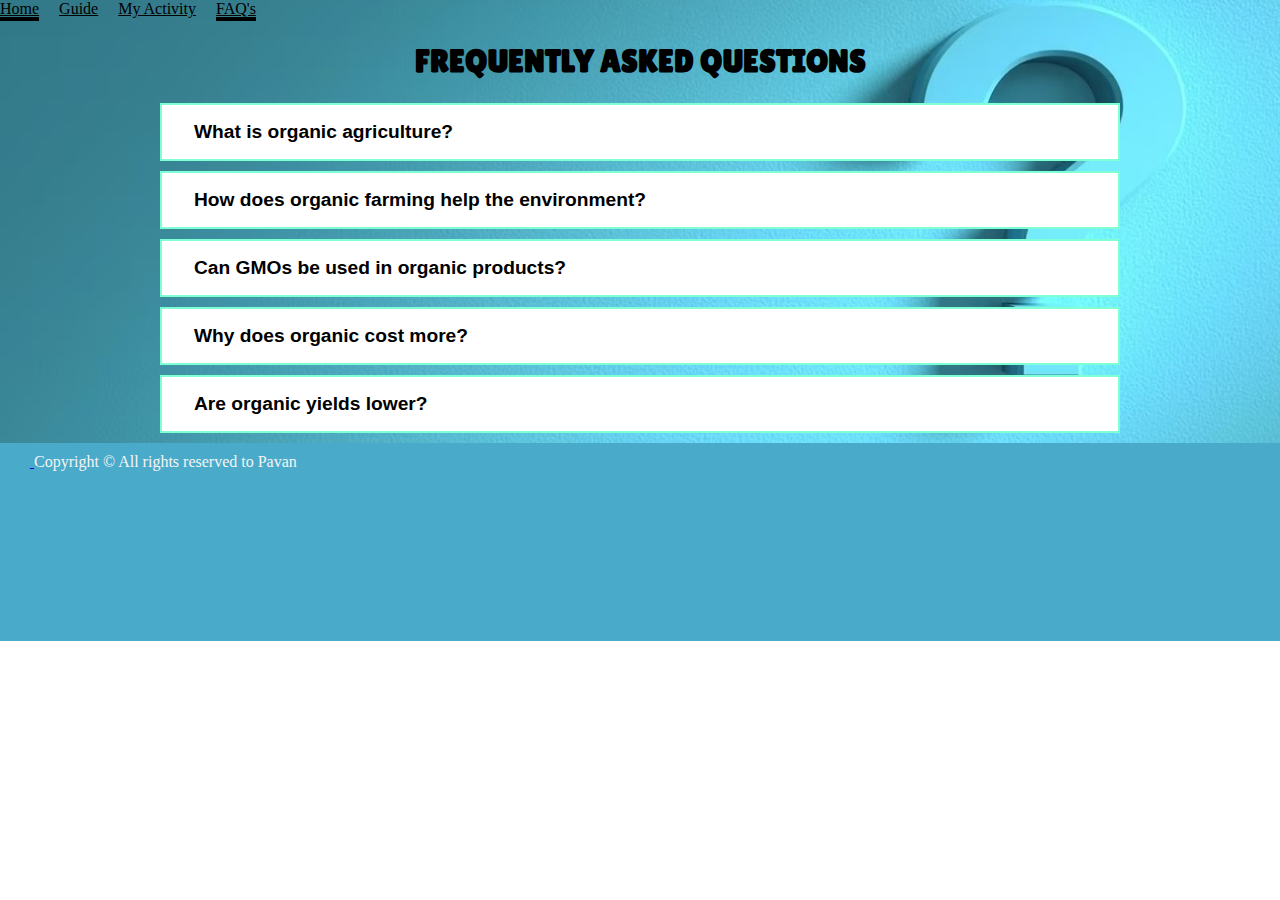
<file: faq.html>
<!DOCTYPE html>
<html lang="en">
<head>
    <meta charset="UTF-8">
    <meta name="viewport" content="width=device-width, initial-scale=1.0">
    <title>FAQ's</title>
    <link href="https://cdn.jsdelivr.net/npm/bootstrap@5.3.0/dist/css/bootstrap.min.css" rel="stylesheet" integrity="sha384-9ndCyUaIbzAi2FUVXJi0CjmCapSmO7SnpJef0486qhLnuZ2cdeRhO02iuK6FUUVM" crossorigin="anonymous">

    <link rel="stylesheet" href="faq.css">   
    <link
    rel="stylesheet"
    href="https://cdnjs.cloudflare.com/ajax/libs/font-awesome/6.2.1/css/all.min.css"
    integrity="sha512-MV7K8+y+gLIBoVD59lQIYicR65iaqukzvf/nwasF0nqhPay5w/9lJmVM2hMDcnK1OnMGCdVK+iQrJ7lzPJQd1w=="
    crossorigin="anonymous"
    referrerpolicy="no-referrer"
  /> 
  <link rel="preconnect" href="https://fonts.googleapis.com">
    <link rel="preconnect" href="https://fonts.gstatic.com" crossorigin>
    <link href="https://fonts.googleapis.com/css2?family=Lilita+One&family=Permanent+Marker&display=swap" rel="stylesheet">
</head>
<body>
    <div class="hero">
        <header class="mx-3 d-flex w-100 h-100 p-3 mx-auto flex-column">
            <div class="mb-5">
              <nav class="nav nav-masthead justify-content-center float-md-end px-3 pt-2">
                <a class="nav-link fw-bold py-1 px-0 " aria-current="page" href="./index.html">Home</a>
                <a class="nav-link fw-bold py-1 px-0" href="./guide.html">Guide</a>
                <a class="nav-link fw-bold py-1 px-0" href="./myactivity.html">My Activity</a>
                <a class="nav-link fw-bold py-1 px-0 active" href="./faq.html">FAQ's</a>
              </nav>
            </div>
          </header>
    

    <div class="wrapper">
        <h1 class="wrapping">FREQUENTLY ASKED QUESTIONS</h1>

        <div class="faq">
            <button class="accordion">What is organic agriculture?
                <i class="fa-solid fa-chevron-down"></i>
            </button>
            <div class="panel">
                <p>Organic food production is based on a system of farming that mimics natural ecosystems that balance pest and beneficial organism populations and maintain and replenish fertility of the soil.  The term ‘organic’ in the United States is applied to the agricultural products produced on farms that adhere to the USDA’s National Organic Program (NOP) Rule.</p>
            </div>              
        </div>

        <div class="faq">
            <button class="accordion">How does organic farming help the environment?
                <i class="fa-solid fa-chevron-down"></i>
            </button>
            <div  class="panel">
                <p>Organic farms use production practices with environmental benefits such as water management practices, no-till or minimum tillage, habitat maintenance for beneficial insects and vertebrates, and biological pest control. These ecologically protective practices contribute to enhanced ecosystem services and benefit water quality, soil health, and biodiversity.</p>
            </div>              
        </div>

        <div class="faq">
            <button class="accordion">Can GMOs be used in organic products?
                <i class="fa-solid fa-chevron-down"></i>
            </button>
            <div class="panel">
                <p>The use of genetic engineering, or genetically modified organisms (GMOs) is prohibited in organic products. This means an organic farmer can’t plant GMO seeds, an organic cow can’t eat GMO alfalfa or corn, and an organic soup producer can’t use any GMO ingredients. To meet the USDA organic regulations, farmers and processors must show they aren’t using GMOs and that they are protecting their products from contact with prohibited substances from farm to table.</p>
            </div>              
        </div>

        <div class="faq">
            <button class="accordion">Why does organic cost more?
                <i class="fa-solid fa-chevron-down"></i>
            </button>
            <div class="panel">
                <p>The cost of organic food is higher than that of conventional food because the organic price tag more closely reflects the true cost of growing the food: substituting labor and intensive management for chemicals. These costs may include cleanup of polluted water and remediation of pesticide contamination.</p>
            </div>              
        </div>

        <div class="faq">
            <button class="accordion">Are organic yields lower?
                <i class="fa-solid fa-chevron-down"></i>
            </button>
            <div  class="panel">
                <p>Farm data from USDA producer surveys show organic crop yields may be lower than those of conventional production. The yield differences estimated from USDA farm data are similar to those estimated by comparing USDA’s 2011 Certified Organic Production Survey with USDA’s 2011 Crop Production Report. The yield differences revealed by survey data may be due to the unique problems encountered by organic systems outside of the experimental setting, such as effective weed control.</p>
            </div>              
        </div>
        </div>


        <footer class="d-flex fbg flex-wrap justify-content-between align-items-center py-3 mt-4 border-top ">
            <div class="col-md-4 d-flex align-items-center">
            <a href="/" class="mb-3 me-2 mb-md-0 text-body-secondary text-decoration-none lh-1">
                <svg class="bi" width="30" height="24"><use xlink:href="#bootstrap"></use></svg>
            </a>
            <span class="mb-3 mb-md-0 " style="color: whitesmoke;">Copyright © All rights reserved to Pavan</span>
            </div>

            <ul class="nav col-md-4 px-4 justify-content-end list-unstyled d-flex">
            <li class="ms-3"><a class="text-body-secondary" style="font-size: 30px;" href="https://www.linkedin.com/in/sai-pavan-goli-b4b68325a/"><i class="fa-brands fa-linkedin"></i></use></svg></a></li>            
            <li class="ms-3"><a class="text-body-secondary" style="font-size: 30px;" href="https://github.com/pavangoli02"><i class="fa-brands fa-github"></i></use></svg></a></li>
            <li class="ms-3"><a class="text-body-secondary" style="font-size: 30px;" href="mailto:pavansvcn553@gmail.com"><i class="fa-regular fa-envelope"></i></i></use></svg></a></li>            
            <li class="ms-3"><a class="text-body-secondary" style="font-size: 30px;" href="https://twitter.com/ThePavan_02"><i class="fa-brands fa-twitter"></i></use></svg></a></li>
            <li class="ms-3"><a class="text-body-secondary" style="font-size: 30px;" href="https://www.instagram.com/noisyboy_pavan/"><i class="fa-brands fa-instagram"></i></use></svg></a></li>           
            </ul>
        </footer>
    

        <script>
            var acc = document.getElementsByClassName("accordion");
            var i;
    
            for (i = 0; i < acc.length; i++) {
            acc[i].addEventListener("click", function () {
                this.classList.toggle("active");
                this.parentElement.classList.toggle("active");
    
                var pannel = this.nextElementSibling;
    
                if (pannel.style.display === "block") {
                pannel.style.display = "none";
                } else {
                pannel.style.display = "block";
                }
            });
            }
        </script>
    </div>  




    
</body>
</html>
</file>
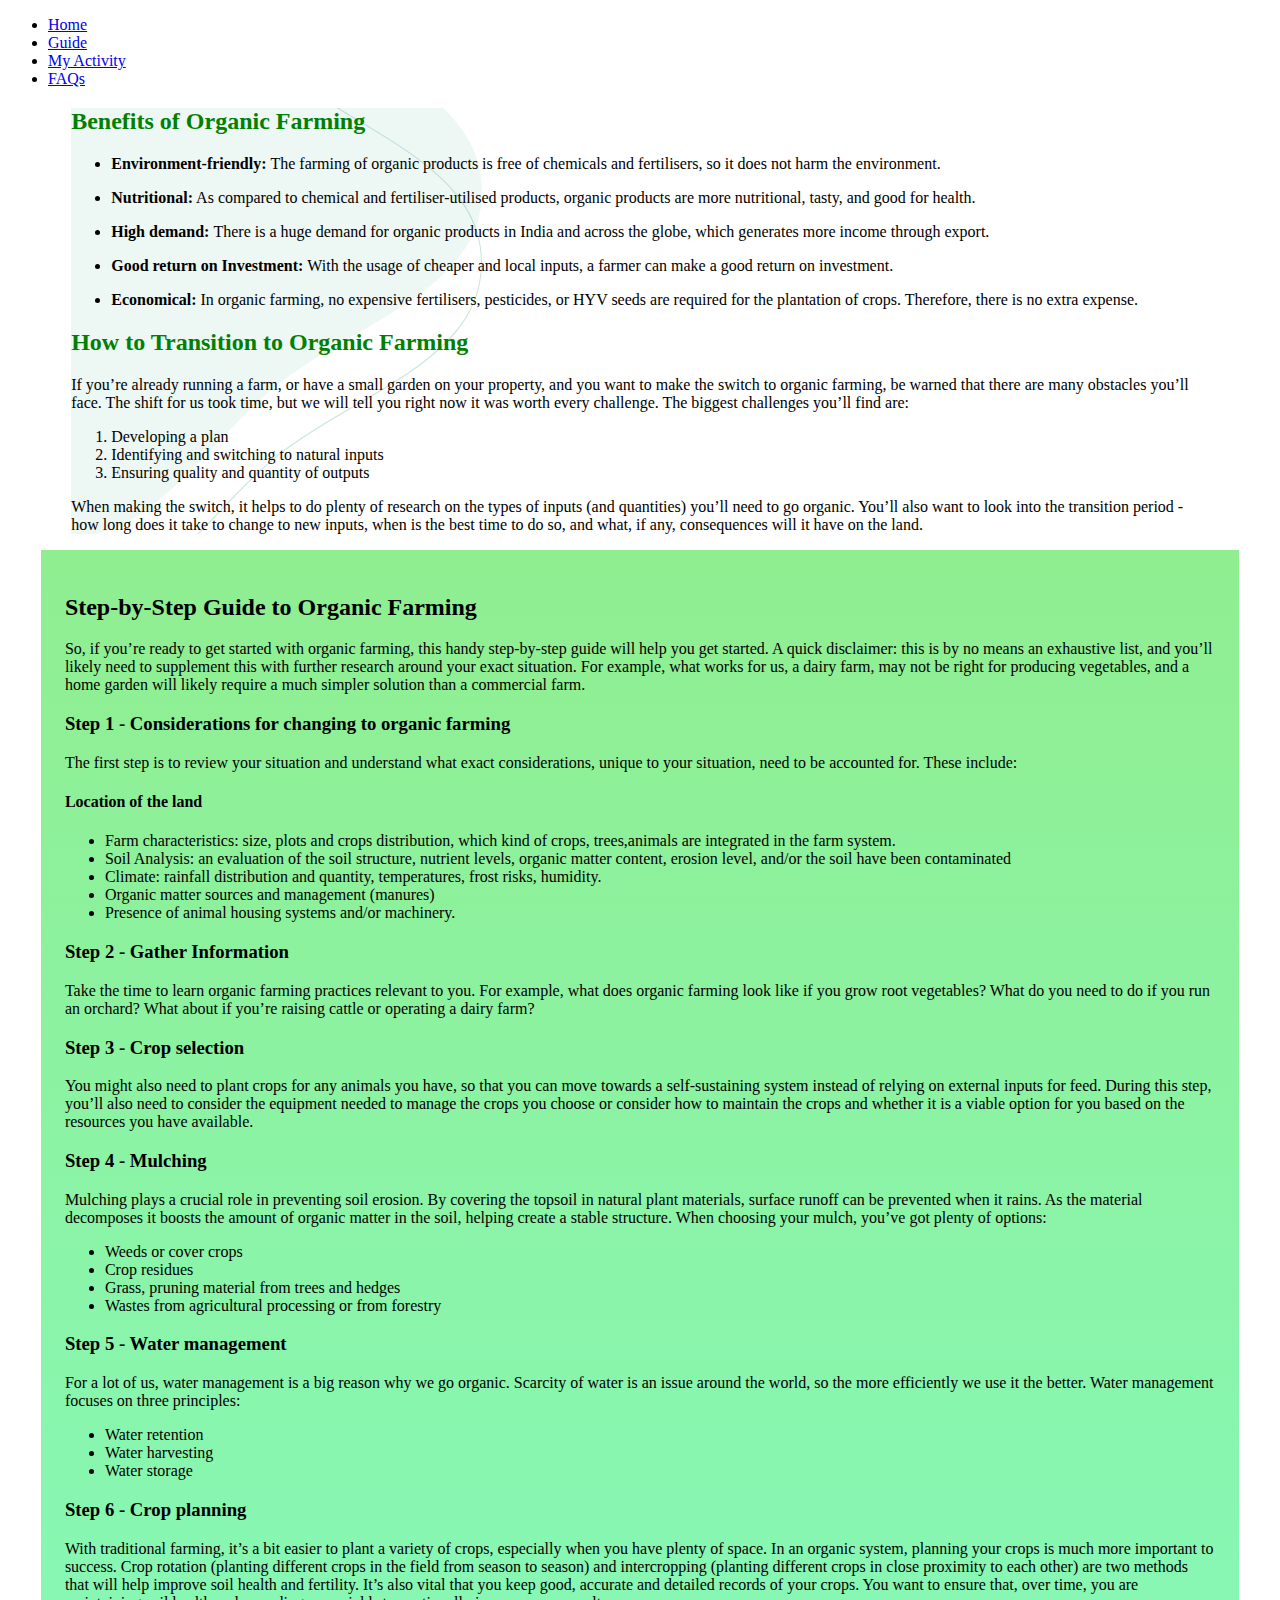
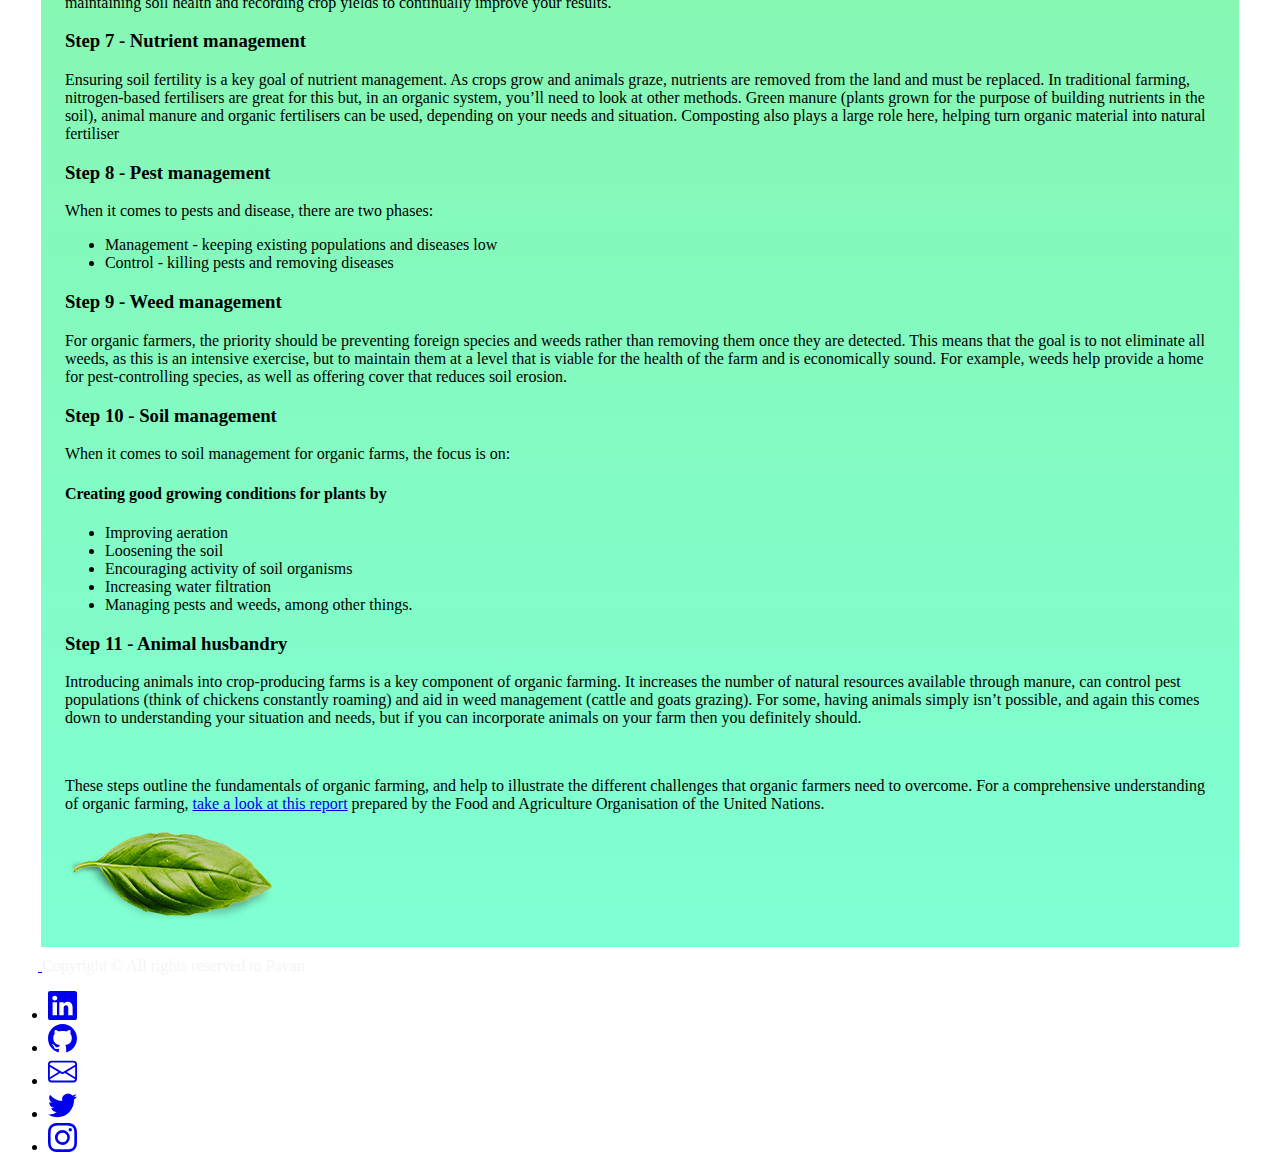
<file: guide.html>
<!DOCTYPE html>
<html lang="en">
<head>
    <meta charset="UTF-8">
    <meta name="viewport" content="width=device-width, initial-scale=1.0">
    <title>Guide</title>
    <link href="https://cdn.jsdelivr.net/npm/bootstrap@5.3.0/dist/css/bootstrap.min.css" rel="stylesheet" integrity="sha384-9ndCyUaIbzAi2FUVXJi0CjmCapSmO7SnpJef0486qhLnuZ2cdeRhO02iuK6FUUVM" crossorigin="anonymous">
    <link rel="stylesheet" href="./guide.css"> 
</head>
<body class="m-0 p-0">

    <header class="d-flex justify-content-center py-3 mb-4 bg-success-subtle">
        <ul class="nav nav-pills">
          <li class="nav-item"><a href="./index.html" class="nav-link fw-bold text-success" >Home</a></li>
          <li class="nav-item"><a href="./guide.html" class="nav-link fw-bold bg-success active" aria-current="page">Guide</a></li>
          <li class="nav-item"><a href="./myactivity.html" class="nav-link fw-bold text-success">My Activity</a></li>
          <li class="nav-item"><a href="./faq.html" class="nav-link fw-bold text-success">FAQs</a></li>
        </ul>
      </header>
    <div class="bg div">
        <h2>Benefits of Organic Farming</h2>
        <ul>
            <li><p> <strong>Environment-friendly: </strong>The farming of organic products is free of chemicals and fertilisers, so it does not harm the environment.</p></li>
            <li><p><strong>Nutritional:</strong> As compared to chemical and fertiliser-utilised products, organic products are more nutritional, tasty, and good for health.</p></li>
            <li><p><strong>High demand: </strong>There is a huge demand for organic products in India and across the globe, which generates more income through export.</p></li>
            <li><p><strong>Good return on Investment: </strong>With the usage of cheaper and local inputs, a farmer can make a good return on investment.</p></li>
            <li><p><strong>Economical: </strong>In organic farming, no expensive fertilisers, pesticides, or HYV seeds are required for the plantation of crops. Therefore, there is no extra expense.</p></li>            
        </ul>
        <h2>How to Transition to Organic Farming</h2>
        <p>If you’re already running a farm, or have a small garden on your property, and you want to make the switch to organic farming, be warned that there are many obstacles you’ll face. The shift for us took time, but we will tell you right now it was worth every challenge. The biggest challenges you’ll find are:</p>
        <ol>
            <li>Developing a plan</li>
            <li>Identifying and switching to natural inputs</li>
            <li>Ensuring quality and quantity of outputs</li>
        </ol>
        <p>When making the switch, it helps to do plenty of research on the types of inputs (and quantities) you’ll need to go organic. You’ll also want to look into the transition period - how long does it take to change to new inputs, when is the best time to do so, and what, if any, consequences will it have on the land. </p>
    </div>
    <div class="steps rounded dive">
            <h2 style="color: black;">Step-by-Step Guide to Organic Farming</h2>
            <p>So, if you’re ready to get started with organic farming, this handy step-by-step guide will help you get started. A quick disclaimer: this is by no means an exhaustive list, and you’ll likely need to supplement this with further research around your exact situation. For example, what works for us, a dairy farm, may not be right for producing vegetables, and a home garden will likely require a much simpler solution than a commercial farm.</p>
            <h3>Step 1 - Considerations for changing to organic farming</h3>
            <p>The first step is to review your situation and understand what exact considerations, unique to your situation, need to be accounted for. These include:</p>
            <h4>Location of the land</h4>
            <ul>
                <li>Farm characteristics: size, plots and crops distribution, which kind of crops, trees,animals are integrated in the farm system.</li>
                <li>Soil Analysis: an evaluation of the soil structure, nutrient levels, organic matter content, erosion level, and/or the soil have been contaminated</li>
                <li>Climate: rainfall distribution and quantity, temperatures, frost risks, humidity.</li>
                <li>Organic matter sources and management (manures)</li>
                <li>Presence of animal housing systems and/or machinery.</li>
            </ul>
            <h3>Step 2 - Gather Information</h3>
            <p>Take the time to learn organic farming practices relevant to you. For example, what does organic farming look like if you grow root vegetables? What do you need to do if you run an orchard? What about if you’re raising cattle or operating a dairy farm?</p>
            <h3>Step 3 - Crop selection</h3>
            <p>You might also need to plant crops for any animals you have, so that you can move towards a self-sustaining system instead of relying on external inputs for feed. During this step, you’ll also need to consider the equipment needed to manage the crops you choose or consider how to maintain the crops and whether it is a viable option for you based on the resources you have available.</p>
            <h3>Step 4 - Mulching</h3>
            <p>Mulching plays a crucial role in preventing soil erosion. By covering the topsoil in natural plant materials, surface runoff can be prevented when it rains. As the material decomposes it boosts the amount of organic matter in the soil, helping create a stable structure. When choosing your mulch, you’ve got plenty of options: </p>
            <ul>
                <li>Weeds or cover crops </li>
                <li>Crop residues </li>
                <li>Grass, pruning material from trees and hedges</li>
                <li>Wastes from agricultural processing or from forestry</li>
            </ul>
            <h3>Step 5 - Water management</h3>
            <p>For a lot of us, water management is a big reason why we go organic. Scarcity of water is an issue around the world, so the more efficiently we use it the better. Water management focuses on three principles: </p>
            <ul>
                <li>Water retention</li>
                <li>Water harvesting</li>
                <li>Water storage</li>
            </ul>
        <h3>Step 6 - Crop planning</h3>
        <p>With traditional farming, it’s a bit easier to plant a variety of crops, especially when you have plenty of space. In an organic system, planning your crops is much more important to success. Crop rotation (planting different crops in the field from season to season) and intercropping (planting different crops in close proximity to each other) are two methods that will help improve soil health and fertility. It’s also vital that you keep good, accurate and detailed records of your crops. You want to ensure that, over time, you are maintaining soil health and recording crop yields to continually improve your results.</p>
        <h3>Step 7 - Nutrient management</h3>
        <p>Ensuring soil fertility is a key goal of nutrient management. As crops grow and animals graze, nutrients are removed from the land and must be replaced. In traditional farming, nitrogen-based fertilisers are great for this but, in an organic system, you’ll need to look at other methods. Green manure (plants grown for the purpose of building nutrients in the soil), animal manure and organic fertilisers can be used, depending on your needs and situation. Composting also plays a large role here, helping turn organic material into natural fertiliser</p>
        <h3>Step 8 - Pest management</h3>
        <p>When it comes to pests and disease, there are two phases: </p>
        <ul>
            <li>Management - keeping existing populations and diseases low</li>
            <li>Control - killing pests and removing diseases</li>
        </ul>
        <h3>Step 9 - Weed management</h3>
        <p>For organic farmers, the priority should be preventing foreign species and weeds rather than removing them once they are detected. This means that the goal is to not eliminate all weeds, as this is an intensive exercise, but to maintain them at a level that is viable for the health of the farm and is economically sound. For example, weeds help provide a home for pest-controlling species, as well as offering cover that reduces soil erosion. </p>
        <h3>Step 10 - Soil management</h3>
        <p>When it comes to soil management for organic farms, the focus is on:</p>
        <h4>Creating good growing conditions for plants by</h4>
        <ul>
            <li>Improving aeration</li>
            <li>Loosening the soil</li> 
            <li>Encouraging activity of soil organisms</li>
            <li>Increasing water filtration</li>
            <li>Managing pests and weeds, among other things.</li>                        
        </ul>
        <h3>Step 11 - Animal husbandry</h3>
        <p>Introducing animals into crop-producing farms is a key component of organic farming. It increases the number of natural resources available through manure, can control pest populations (think of chickens constantly roaming) and aid in weed management (cattle and goats grazing). For some, having animals simply isn’t possible, and again this comes down to understanding your situation and needs, but if you can incorporate animals on your farm then you definitely should.</p>
        <p>&nbsp;</p>

        <p> These steps outline the fundamentals of organic farming, and help to illustrate the different challenges that organic farmers need to overcome. For a comprehensive understanding of organic farming, <a href="https://www.fao.org/fileadmin/templates/nr/sustainability_pathways/docs/Compilation_techniques_organic_agriculture_rev.pdf" target="_blank">take a look at this report</a> prepared by the Food and Agriculture Organisation of the United Nations.</p>
        <div class="d-flex justify-content-center">
            <img class="img-fluid"  src="./images/dark leaf.png" alt="darkleaf">
        </div>
    </div>

    <div class="d-flex flex-wrap justify-content-between align-items-center py-3 border-top mt-5 bg-success ">
        <div class="col-md-6 d-flex align-items-center">
          <a href="/" class="mb-3 me-2 mb-md-0 text-body-secondary text-decoration-none lh-1">
            <svg class="bi" width="30" height="24"><use xlink:href="#bootstrap"></use></svg>
          </a>
          <span class="mb-3 mb-md-0 " style="color: whitesmoke;">Copyright © All rights reserved to Pavan</span>
        </div>
        
        <ul class="nav px-4 col-md-6 justify-content-end list-unstyled d-flex">
          <li class="ms-3"><a class="text-body-secondary" href="https://www.linkedin.com/in/sai-pavan-goli-b4b68325a/"><svg xmlns="http://www.w3.org/2000/svg" width="29" height="29" fill="currentColor" class="bi bi-linkedin" viewBox="0 0 16 16">
            <path d="M0 1.146C0 .513.526 0 1.175 0h13.65C15.474 0 16 .513 16 1.146v13.708c0 .633-.526 1.146-1.175 1.146H1.175C.526 16 0 15.487 0 14.854V1.146zm4.943 12.248V6.169H2.542v7.225h2.401zm-1.2-8.212c.837 0 1.358-.554 1.358-1.248-.015-.709-.52-1.248-1.342-1.248-.822 0-1.359.54-1.359 1.248 0 .694.521 1.248 1.327 1.248h.016zm4.908 8.212V9.359c0-.216.016-.432.08-.586.173-.431.568-.878 1.232-.878.869 0 1.216.662 1.216 1.634v3.865h2.401V9.25c0-2.22-1.184-3.252-2.764-3.252-1.274 0-1.845.7-2.165 1.193v.025h-.016a5.54 5.54 0 0 1 .016-.025V6.169h-2.4c.03.678 0 7.225 0 7.225h2.4z"/></svg></a></li>
          <li class="ms-3"><a class="text-body-secondary" href="https://github.com/pavangoli02"><svg xmlns="http://www.w3.org/2000/svg" width="29" height="29" fill="currentColor" class="bi bi-github" viewBox="0 0 16 16">
            <path d="M8 0C3.58 0 0 3.58 0 8c0 3.54 2.29 6.53 5.47 7.59.4.07.55-.17.55-.38 0-.19-.01-.82-.01-1.49-2.01.37-2.53-.49-2.69-.94-.09-.23-.48-.94-.82-1.13-.28-.15-.68-.52-.01-.53.63-.01 1.08.58 1.23.82.72 1.21 1.87.87 2.33.66.07-.52.28-.87.51-1.07-1.78-.2-3.64-.89-3.64-3.95 0-.87.31-1.59.82-2.15-.08-.2-.36-1.02.08-2.12 0 0 .67-.21 2.2.82.64-.18 1.32-.27 2-.27.68 0 1.36.09 2 .27 1.53-1.04 2.2-.82 2.2-.82.44 1.1.16 1.92.08 2.12.51.56.82 1.27.82 2.15 0 3.07-1.87 3.75-3.65 3.95.29.25.54.73.54 1.48 0 1.07-.01 1.93-.01 2.2 0 .21.15.46.55.38A8.012 8.012 0 0 0 16 8c0-4.42-3.58-8-8-8z"/></svg></a></li>
          <li class="ms-3"><a class="text-body-secondary" href="mailto:pavansvcn553@gmail.com"><svg xmlns="http://www.w3.org/2000/svg" width="29" height="29" fill="currentColor" class="bi bi-envelope" viewBox="0 0 16 16">
            <path d="M0 4a2 2 0 0 1 2-2h12a2 2 0 0 1 2 2v8a2 2 0 0 1-2 2H2a2 2 0 0 1-2-2V4Zm2-1a1 1 0 0 0-1 1v.217l7 4.2 7-4.2V4a1 1 0 0 0-1-1H2Zm13 2.383-4.708 2.825L15 11.105V5.383Zm-.034 6.876-5.64-3.471L8 9.583l-1.326-.795-5.64 3.47A1 1 0 0 0 2 13h12a1 1 0 0 0 .966-.741ZM1 11.105l4.708-2.897L1 5.383v5.722Z"/></svg></a></li>
          <li class="ms-3"><a class="text-body-secondary" href="https://twitter.com/ThePavan_02"><svg xmlns="http://www.w3.org/2000/svg" width="29" height="29" fill="currentColor" class="bi bi-twitter" viewBox="0 0 16 16">
            <path d="M5.026 15c6.038 0 9.341-5.003 9.341-9.334 0-.14 0-.282-.006-.422A6.685 6.685 0 0 0 16 3.542a6.658 6.658 0 0 1-1.889.518 3.301 3.301 0 0 0 1.447-1.817 6.533 6.533 0 0 1-2.087.793A3.286 3.286 0 0 0 7.875 6.03a9.325 9.325 0 0 1-6.767-3.429 3.289 3.289 0 0 0 1.018 4.382A3.323 3.323 0 0 1 .64 6.575v.045a3.288 3.288 0 0 0 2.632 3.218 3.203 3.203 0 0 1-.865.115 3.23 3.23 0 0 1-.614-.057 3.283 3.283 0 0 0 3.067 2.277A6.588 6.588 0 0 1 .78 13.58a6.32 6.32 0 0 1-.78-.045A9.344 9.344 0 0 0 5.026 15z"/></svg></a></li>
          <li class="ms-3"><a class="text-body-secondary" href="https://www.instagram.com/noisyboy_pavan/"><svg xmlns="http://www.w3.org/2000/svg" width="29" height="29" fill="currentColor" class="bi bi-instagram" viewBox="0 0 16 16">
            <path d="M8 0C5.829 0 5.556.01 4.703.048 3.85.088 3.269.222 2.76.42a3.917 3.917 0 0 0-1.417.923A3.927 3.927 0 0 0 .42 2.76C.222 3.268.087 3.85.048 4.7.01 5.555 0 5.827 0 8.001c0 2.172.01 2.444.048 3.297.04.852.174 1.433.372 1.942.205.526.478.972.923 1.417.444.445.89.719 1.416.923.51.198 1.09.333 1.942.372C5.555 15.99 5.827 16 8 16s2.444-.01 3.298-.048c.851-.04 1.434-.174 1.943-.372a3.916 3.916 0 0 0 1.416-.923c.445-.445.718-.891.923-1.417.197-.509.332-1.09.372-1.942C15.99 10.445 16 10.173 16 8s-.01-2.445-.048-3.299c-.04-.851-.175-1.433-.372-1.941a3.926 3.926 0 0 0-.923-1.417A3.911 3.911 0 0 0 13.24.42c-.51-.198-1.092-.333-1.943-.372C10.443.01 10.172 0 7.998 0h.003zm-.717 1.442h.718c2.136 0 2.389.007 3.232.046.78.035 1.204.166 1.486.275.373.145.64.319.92.599.28.28.453.546.598.92.11.281.24.705.275 1.485.039.843.047 1.096.047 3.231s-.008 2.389-.047 3.232c-.035.78-.166 1.203-.275 1.485a2.47 2.47 0 0 1-.599.919c-.28.28-.546.453-.92.598-.28.11-.704.24-1.485.276-.843.038-1.096.047-3.232.047s-2.39-.009-3.233-.047c-.78-.036-1.203-.166-1.485-.276a2.478 2.478 0 0 1-.92-.598 2.48 2.48 0 0 1-.6-.92c-.109-.281-.24-.705-.275-1.485-.038-.843-.046-1.096-.046-3.233 0-2.136.008-2.388.046-3.231.036-.78.166-1.204.276-1.486.145-.373.319-.64.599-.92.28-.28.546-.453.92-.598.282-.11.705-.24 1.485-.276.738-.034 1.024-.044 2.515-.045v.002zm4.988 1.328a.96.96 0 1 0 0 1.92.96.96 0 0 0 0-1.92zm-4.27 1.122a4.109 4.109 0 1 0 0 8.217 4.109 4.109 0 0 0 0-8.217zm0 1.441a2.667 2.667 0 1 1 0 5.334 2.667 2.667 0 0 1 0-5.334z"/></svg></a></li>
          </ul>
      </div>

    
        
    <script src="https://cdn.jsdelivr.net/npm/bootstrap@5.3.0/dist/js/bootstrap.bundle.min.js" integrity="sha384-geWF76RCwLtnZ8qwWowPQNguL3RmwHVBC9FhGdlKrxdiJJigb/j/68SIy3Te4Bkz" crossorigin="anonymous"></script>
       
</body>
</html>
</file>
<file: faq.css>
*{
    margin: 0;
    padding: 0;
}

.nav-masthead .nav-link {
  color: black;
  border-bottom: .25rem solid transparent;
}

.nav-masthead .nav-link:hover,
.nav-masthead .nav-link:focus {
  border-bottom-color: black;
}

.nav-masthead .nav-link + .nav-link {
  margin-left: 1rem;
}

.nav-masthead .active {
  color: black;
  border-bottom-color: black;
}
.nav-masthead .nav-link:hover,
.nav-masthead .nav-link:focus {
  border-bottom-color:black;
}

.nav-masthead .nav-link + .nav-link {
  margin-left: 1rem;
}


.hero{
    height:55vh;
    background: url('./images/ffaq.jpg');
    background-size: cover;
    background-repeat: no-repeat;
}
.svg{
    position: absolute;
    top: 40.999%;
}


.fbg{
  background-color: #49aaca;
}


.wrapper{
  max-width: 75%;
  margin: auto;

}

.wrapping{
  margin: 1.5rem 0;
  text-align: center;
  font-family: 'Lilita One', cursive;

}

.accordion{
  background-color: white;
  color: rgb(0, 0, 0);
  width: 100%;
  padding: 1rem 2rem;
  font-weight: bold;
  font-size: 1.2rem;
  transition: 0.4s;
  display: flex;
  justify-content: space-between;
  align-items: center;
  cursor: pointer;
  border: none;
  border-color: green;
  outline: green;
}

.accordion i{
  font-size: 20px;
}

.panel{
  padding: 0 2rem;
  padding-bottom: 1.5rem;
  font-size: 1.2rem;
  background-color: white;
  overflow: hidden;
  background-color: #f1f7f5;
  display: none;
}

.pannel p {
  color: rgba(0, 0, 0, 0.7);
  font-size: 1.2rem;
  line-height: 1.4;
}



.faq {
  border: 1px solid rgba(0, 0, 0, 0.2);
  margin: 10px 0;
}

.faq.active {
  border: none;
}

.faqw{
  position: absolute;
  top: 39%;
}
div .faq{
    border: 2px solid aquamarine;
}
div>.active,.panel{
background-color: aquamarine;
}


@media  (min-width:0px) and (max-width:576px) {
  .hero{
    background-image: url(./images/question-mark-yellow-background.jpg);
  background-size: cover;
  background-repeat: no-repeat;
  background-position: center;
  max-width: 100%;
  height: 350px
  }
  .svg{
    position: absolute;
    top: 27.3%;
}
  
}

@media (min-width:577px) and (max-width:768px) {
  .hero{
    background-image: url(./images/question-mark-yellow-background.jpg);
  background-size: cover;
  background-repeat: no-repeat;
  background-position: center;
  max-width: 100%;
  height: 350px
  }
  .svg{
    position: absolute;
    top: 27.2%;
}
  
}

@media (min-width:769) and (max-width:992px) {
  .hero{
    background-image: url(./images/question-mark-yellow-background.jpg);
  background-size: cover;
  background-repeat: no-repeat;
  background-position: center;
  max-width: 100%;
  height: 350px
  }
  .svg{
    position: absolute;
    top: 27.3%;
}
  
}

@media (min-width:993px) and (max-width:1200px) {
  .svg{
    position: absolute;
    top: 45.6%;
}
  
}

@media (min-width:1201px) and (max-width:1400px) {
  .svg{
    position: absolute;
    top: 45.6%;
}
  
}

@media (min-width:1401px){
  .svg{
    position: absolute;
    top: 45.6%;
}
  
}
</file>
<file: guide.css>
.bg{
background-image: url(./images/greenbg.svg) ;
background-repeat: no-repeat;
background-size: 500px 500px;
}

.greenbg{
    background-color: lightgreen;
}


.steps {
    background-color: transparent;
    background-image: linear-gradient(lightgreen,aquamarine);
}

.div{
    width: 90%;
    text-align: left;
    margin: 0px auto;
    
}

.img-fluid{
    max-width: 100%;
    height: auto;
  }

.dive{
    width: 91%;
    text-align: left;
    margin: 0px auto;
    padding: 1.5rem 1.5rem;
}

li{
    font-size: medium;
}

h2{
    color: green;
}
</file>
